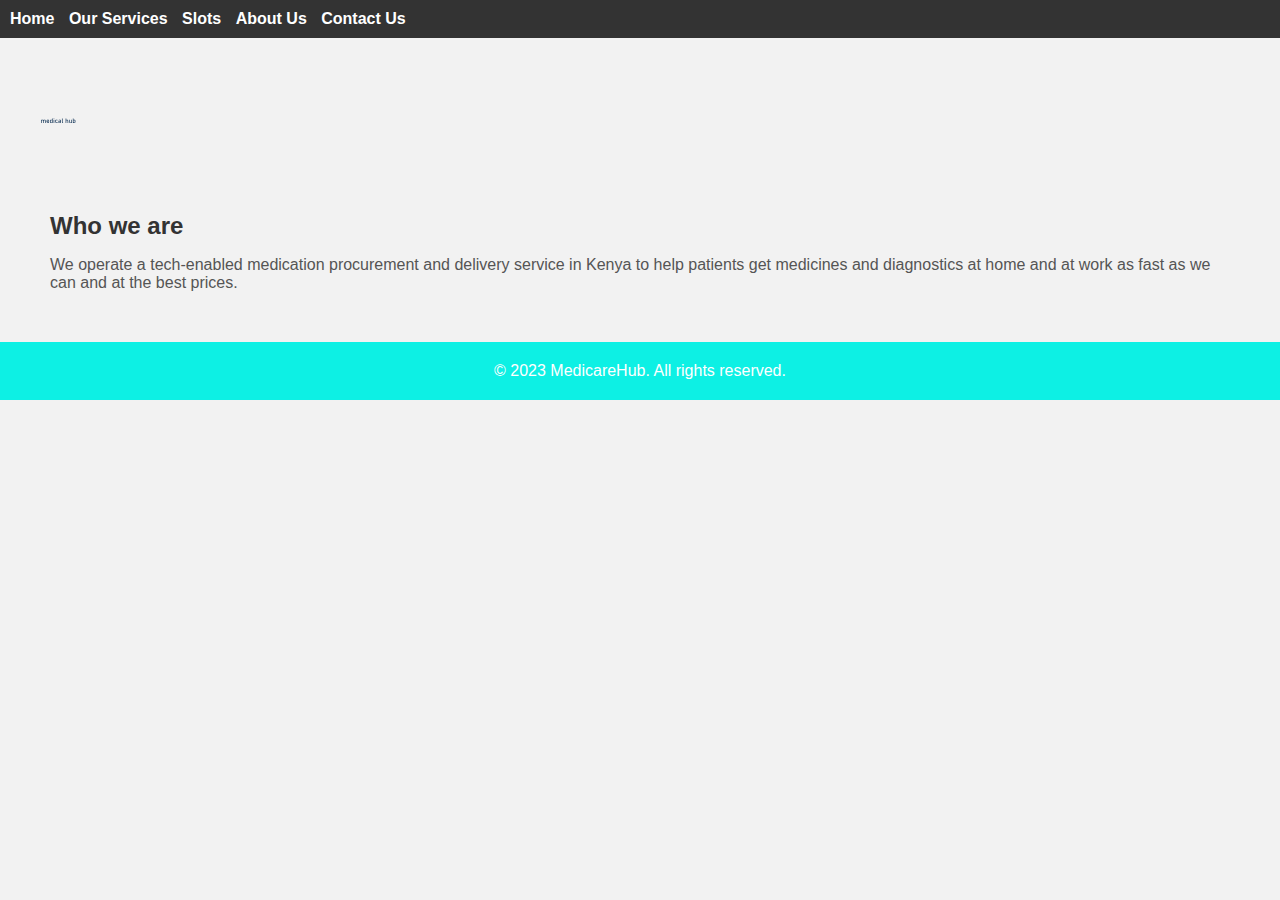
<file: about.html>
<!DOCTYPE html>
<html lang="en">
<head>
    <meta charset="UTF-8">
    <meta name="viewport" content="width=device-width, initial-scale=1.0">
    <title>Document</title>
    <link rel="stylesheet" href="about.css">
</head>
<nav> 
    <ul>
    <a href="dashboard.html">Home</a> 
    <a href="services.html">Our Services</a>
    
    <a href="slots.html">Slots</a>
    
    <a href="about.html">About Us</a>
    
    <a href="dashboard.html">Contact Us</a>
</ul>
</nav>
<img src="logo.svg" alt="MedicareHub Logo">
<body>
    <div>
<div class="about1">
<h1>Who we are</h1>
<p>We operate a tech-enabled medication procurement and delivery service in Kenya  to help patients get medicines and diagnostics at home and at work as fast as we can and at the best prices.</p>

</div>
    </div>
    <footer class="footer">
        <p>&copy; 2023 MedicareHub. All rights reserved.</p>
    </footer>
</body>
</html>
</file>
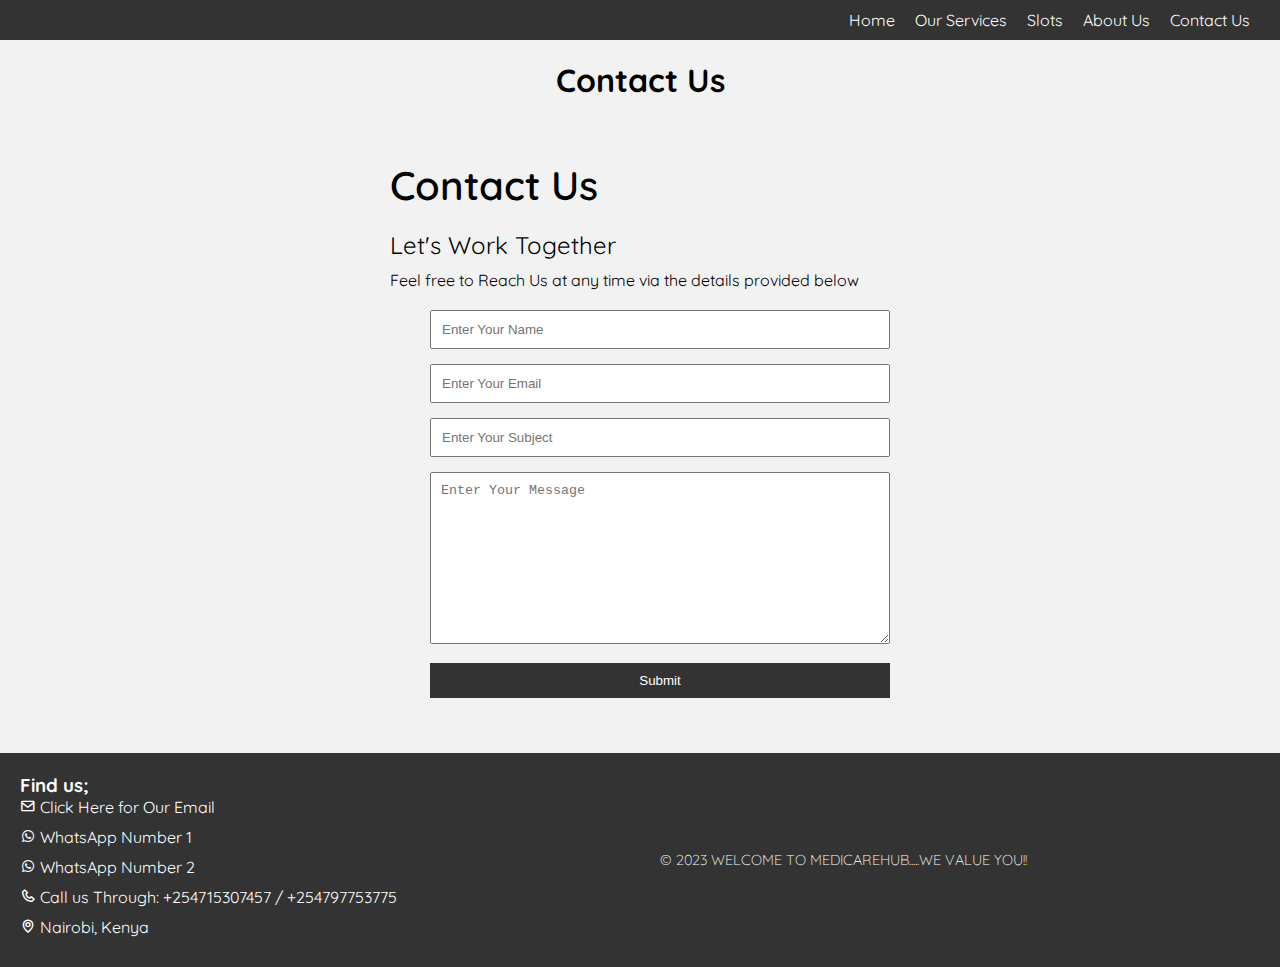
<file: contact.html>
<!DOCTYPE html>
<html lang="en">
<head>
    <meta charset="UTF-8">
    <meta name="viewport" content="width=device-width, initial-scale=1.0">
    <title>contacts</title>
    <link rel="stylesheet" href="contact.css">
    <link rel="stylesheet"href="https://unpkg.com/boxicons@latest/css/boxicons.min.css">
<link rel="preconnect" href="https://fonts.googleapis.com">
  <link rel="preconnect" href="https://fonts.gstatic.com" crossorigin>
  <link href="https://fonts.googleapis.com/css2?family=Quicksand:wght@300;400;500;600;700&display=swap" rel="stylesheet">

</head>
<body>
  <nav>
    <ul>
      <li><a href="dashboard.html">Home</a></li>
      <li><a href="services.html">Our Services</a></li>
      <li><a href="slots.html">Slots</a></li>
      <li><a href="about.html">About Us</a></li>
      <li><a href="contact.html">Contact Us</a></li>
       
    </ul>
  </nav>
        <h1>Contact Us</h1>
        <!-- contacts section -->
        <section class="contact" id="contact">
		
            <div class="contact-text">
                <h2>Contact Us</h2>
                <h4>Let's Work Together</h4>
                <p>Feel free to Reach Us at any time via the details provided below</p>
                <div class="contact-list">
                 
                
            
    
            <div class="contact-form">
                <form action="">
                    <input type="" placeholder="Enter Your Name" required>
                    <input type="email" placeholder="Enter Your Email" required>
                    <input type="" placeholder="Enter Your Subject">
                    <textarea name="" id="" cols="40" rows="10" placeholder="Enter Your Message" required></textarea>
                    <input type="submit" value="Submit" class="send">
                </form>
            </div>
        </section>

        <footer>
            <ul>
                <h3>Find us;</h3>
                <li><a href="mailto:calvinkipkirui99@gmail.com"><i class="bx bx-envelope"></i> Click Here for Our Email</a></li>
                    <li><a href="https://wa.me/+254715307457"><i class="bx bxl-whatsapp"></i> WhatsApp Number 1</a></li>
                    <li><a href="https://wa.me/+254797753775"><i class="bx bxl-whatsapp"></i> WhatsApp Number 2</a></li>
                    <li><i class="bx bx-phone"></i> Call us Through: +254715307457 / +254797753775</li>
                    <li><i class="bx bx-map"></i> Nairobi, Kenya</li>
            </ul>

      
            
          <p>&copy; 2023 WELCOME TO MEDICAREHUB.....WE VALUE YOU!!</p> <br>
        </footer>
</body>
</html>
</file>
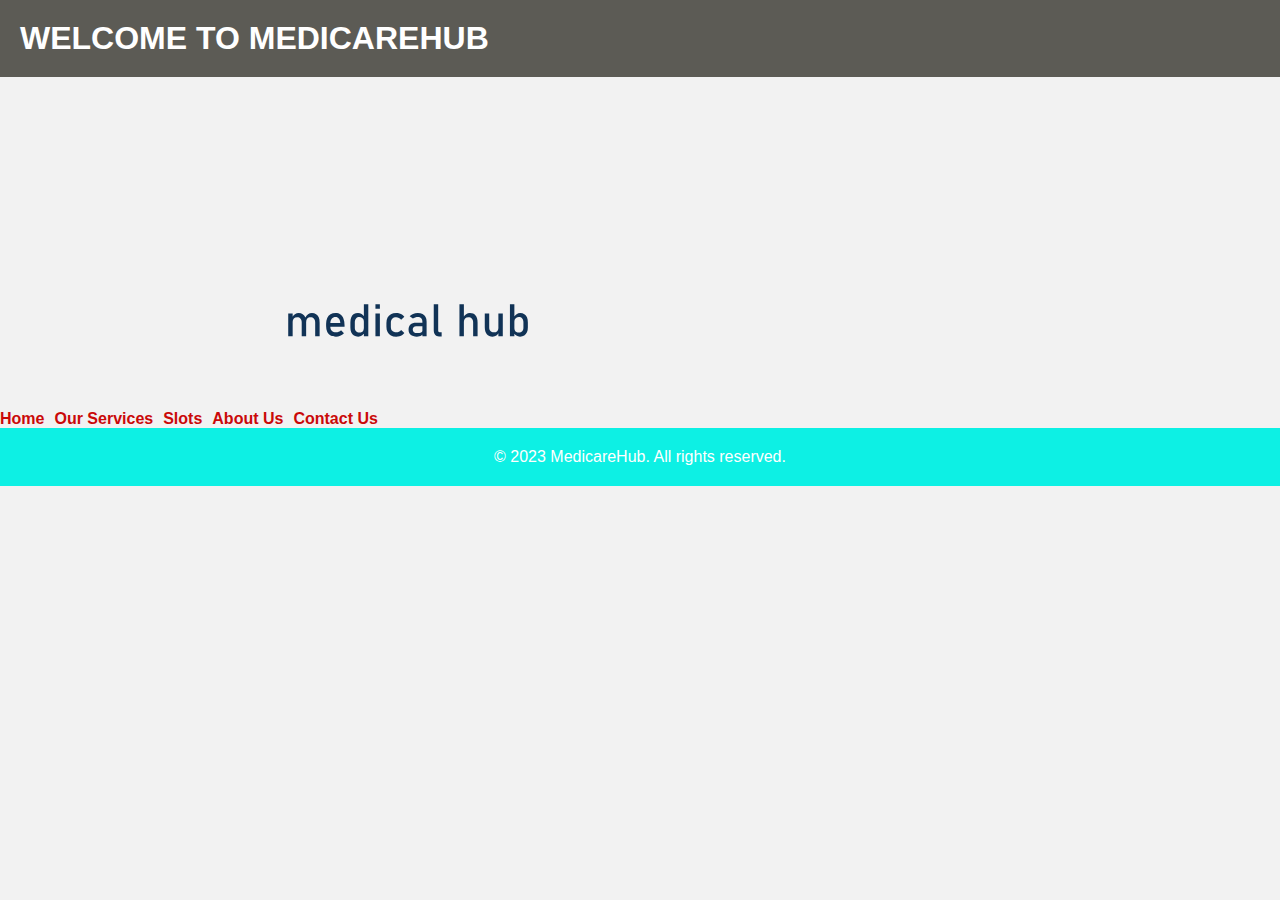
<file: dashboard.html>
<!DOCTYPE html>
<html lang="en">
<head>
    <meta charset="UTF-8">
    <meta name="viewport" content="width=device-width, initial-scale=1.0">
    <title>MedicareHub</title>
    <link rel="stylesheet" href="dashboard.css">
</head>
<body >
    <header>
        <h1>WELCOME TO MEDICAREHUB</h1>
      
        
    </header>
    <img src="logo.svg" alt="MedicareHub Logo">
<nav> 
    <ul>
    <a href="index.html">Home</a> <br>
    <a href="services.html">Our Services</a>
    <br>
    <a href="slots.html">Slots</a>
    <br>
    <a href="about.html">About Us</a>
    <br>
    <a href="contact.html">Contact Us</a>
</ul>
</nav>

       
        <footer class="footer">
            <p>&copy; 2023 MedicareHub. All rights reserved.</p>
        </footer>


    <!-- Rest of your content goes here -->

</body>
</html>
</file>
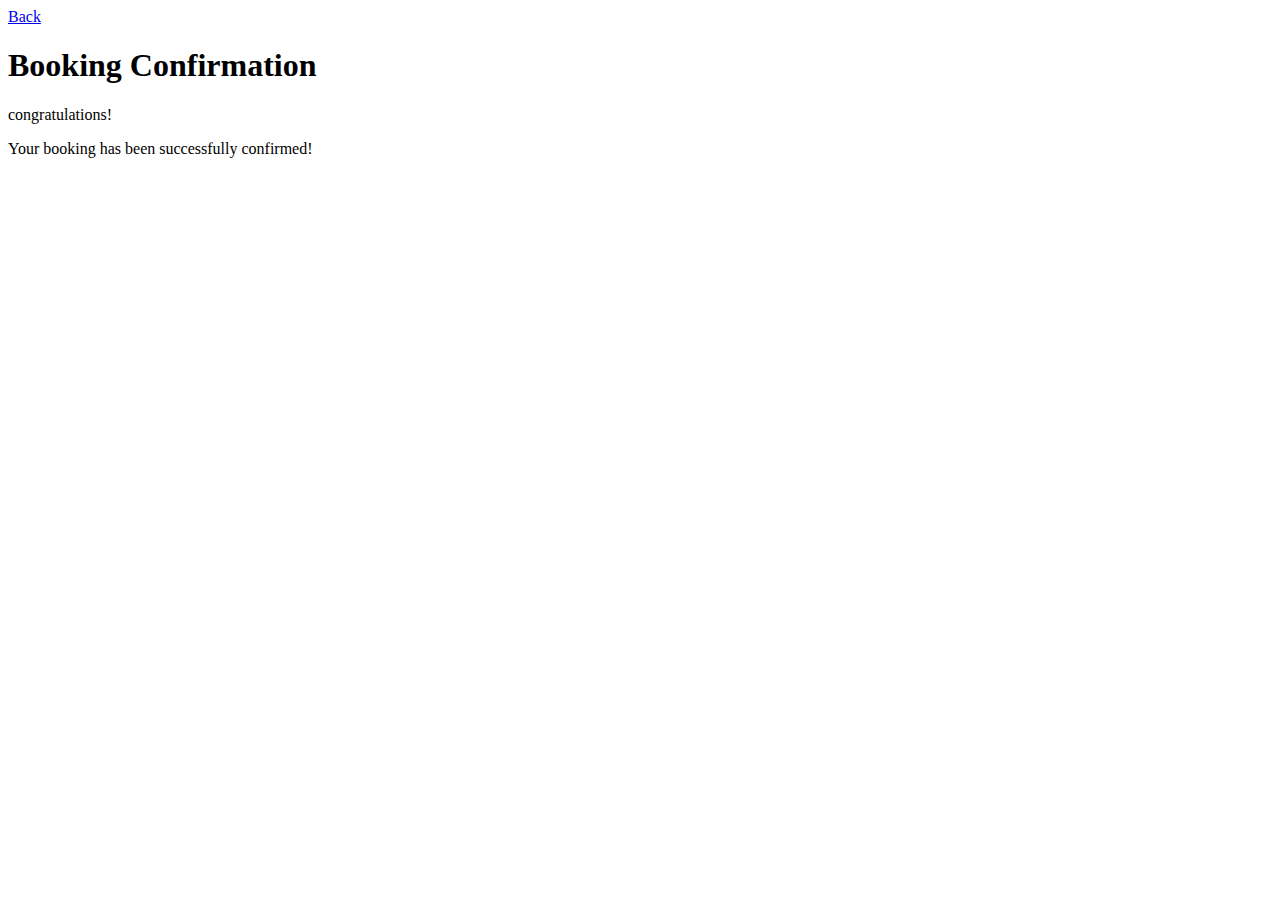
<file: next-page.html>
<!DOCTYPE html>
<html>
<head>
  <title>Booking Confirmation</title>
  <a href="dashboard.html">Back</a>
</head>
<body>
  <h1>Booking Confirmation</h1>
  congratulations!
  <p>Your booking has been successfully confirmed!</p>
</body>
</html>
</file>
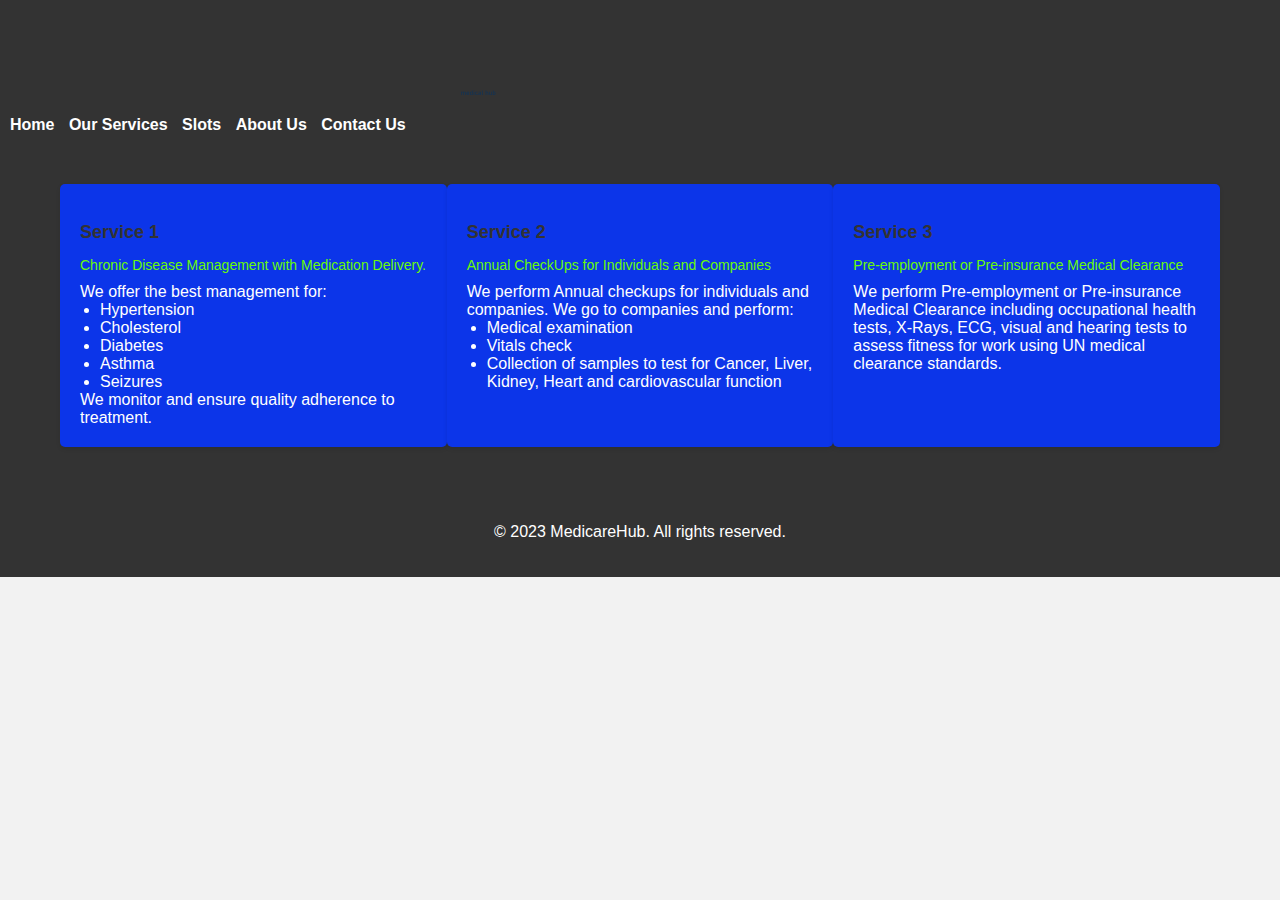
<file: services.html>
<!DOCTYPE html>
<html lang="en">
<head>
    <meta charset="UTF-8">
    <meta name="viewport" content="width=device-width, initial-scale=1.0">
    <title>Document</title>
  <link rel="stylesheet" href="services.css">
</head>
<body>
    <nav> 
        <ul>
        <a href="dashboard.html">Home</a> 
        <a href="services.html">Our Services</a>
        
        <a href="slots.html">Slots</a>
        
        <a href="about.html">About Us</a>
        
        <a href="contact.html">Contact Us</a>
    <img src="logo.svg" alt="MedicareHub Logo">
    

    <div class="row">
        <div class="service">
            <h3>Service 1</h3>
            <p>Chronic Disease Management with Medication Delivery.</p>We offer the best management for:
            <ul>
               
<li>Hypertension</li>
<li>Cholesterol</li>
<li>Diabetes</li>
<li>Asthma</li>
<li>Seizures</li>
            </ul>
            We monitor and ensure quality adherence to treatment.
            
        </div>
        <div class="service">
            <h3>Service 2</h3>
            <p>Annual CheckUps for Individuals and Companies</p>
            We perform Annual checkups for individuals and companies. We go to companies and perform:

            <ul>
<li>Medical examination</li>
<li>Vitals check</li>
<li>Collection of samples to test for Cancer, Liver, Kidney, Heart and cardiovascular function</li>



            </ul>
        </div>
        <div class="service">
            <h3>Service 3</h3>
            <p>Pre-employment or Pre-insurance Medical Clearance</p>
            We perform Pre-employment or Pre-insurance Medical Clearance including occupational health tests, X-Rays, ECG, visual and hearing tests to assess fitness for work using UN medical clearance standards.
        </div>
    </div>

    <footer class="footer">
        <p>&copy; 2023 MedicareHub. All rights reserved.</p>
    </footer>
    </div>

</body>
</html>
</file>
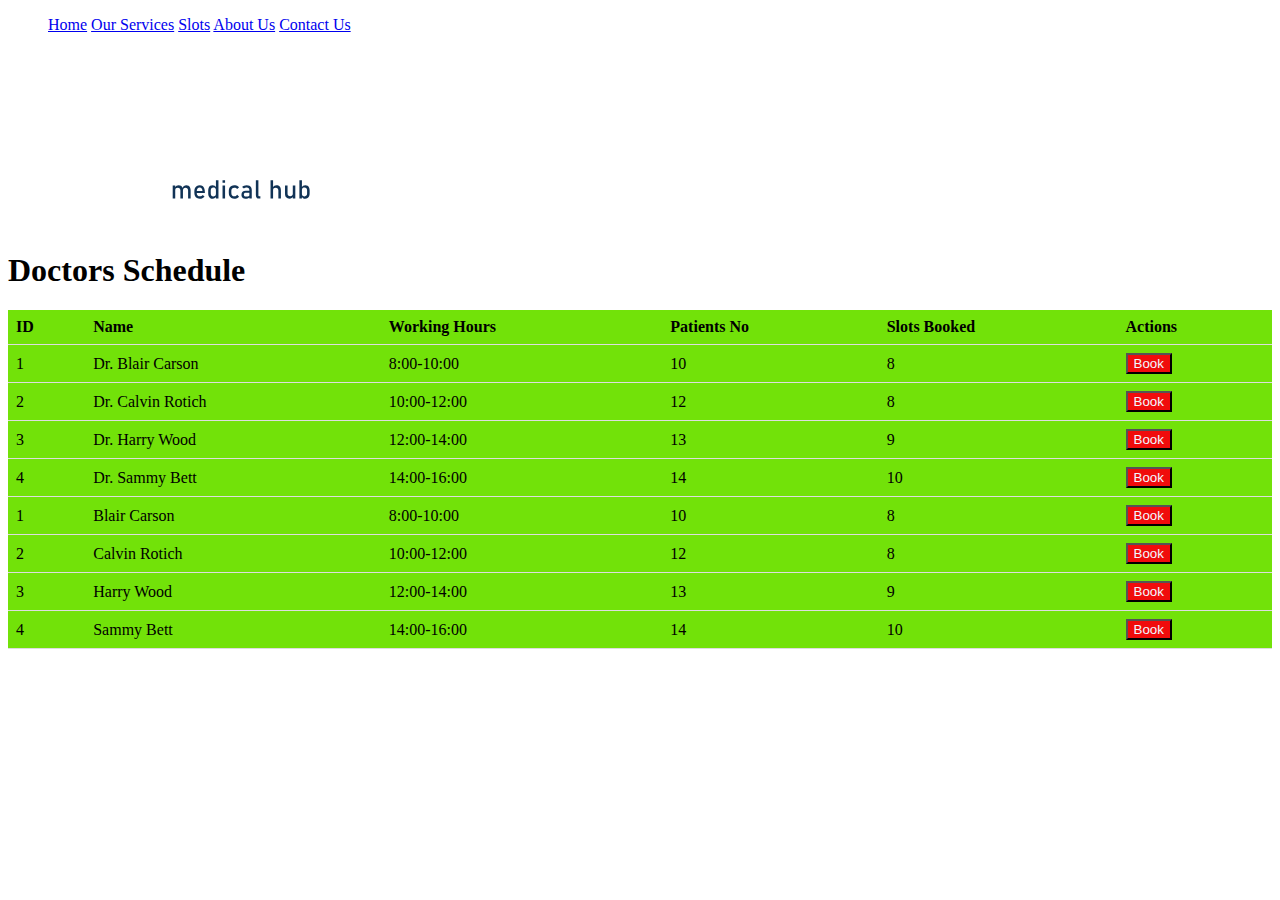
<file: slots.html>
<!DOCTYPE html>
<html>
<head>
  <title>Doctor Schedule</title>
  <link rel="stylesheet" href="slots.css">
  

</head>
<nav> 
  <ul>
  <a href="dashboard.html">Home</a> 
  <a href="services.html">Our Services</a>
  
  <a href="slots.html">Slots</a>
  
  <a href="about.html">About Us</a>
  
  <a href="contact.html">Contact Us</a>
</ul>
</nav>
<img src="logo.svg" alt="MedicareHub Logo">
<body>
 <h1>Doctors Schedule</h1>
  <table id="schedule-table">
    <thead>
      <tr>
        <th>ID</th>
        <th>Name</th>
        <th>Working Hours</th>
        <th>Patients No</th>
        <th>Slots Booked</th>
        <th>Actions</th>
      </tr>
    </thead>
    <tbody>
      <tr>
        <td>1</td>
        <td>Dr. Blair Carson</td>
        <td>8:00-10:00</td>
        <td>10</td>
        <td>8</td>
        <td><button class="book-button" data-id="1">Book</button></td>
      </tr>
      <tr>
        <td>2</td>
        <td>Dr. Calvin Rotich</td>
        <td>10:00-12:00</td>
        <td>12</td>
        <td>8</td>
        <td><button class="book-button" data-id="2">Book</button></td>
      </tr>
      <tr>
        <td>3</td>
        <td>Dr. Harry Wood</td>
        <td>12:00-14:00</td>
        <td>13</td>
        <td>9</td>
        <td><button class="book-button" data-id="3">Book</button></td>
      </tr>
      <tr>
        <td>4</td>
        <td> Dr. Sammy Bett</td>
        <td>14:00-16:00</td>
        <td>14</td>
        <td>10</td>
        <td><button class="book-button" data-id="4">Book</button></td>
      </tr>
    </tbody>
  </table>
  
  <script src="slots.js"></script>
</body>
</html>
</file>
<file: about.css>
/* about.css */

body {
    font-family: Arial, sans-serif;
    background-color: #f2f2f2;
    margin: 0;
    padding: 0;
  }
  
  nav {
    background-color: #333;
    padding: 10px;
    color: #fff;
  }
  
  nav ul {
    list-style-type: none;
    margin: 0;
    padding: 0;
  }
  
  nav ul a {
    color: #fff;
    text-decoration: none;
    margin-right: 10px;
    font-weight: bold;
  }
  
  img {
    width: 100px;
    height: 100px;
    margin-top: 20px;
  }
  
  .about1 {
    margin: 50px;
  }
  
  .about1 h1 {
    font-size: 24px;
    font-weight: bold;
    color: #333;
  }
  
  .about1 p {
    font-size: 16px;
    color: #555;
  }
  footer.footer {
    background-color: #0df0e4;
    color: #fff;
    padding: 20px;
    text-align: center;
  }
  
  footer.footer p {
    margin: 0;}
  /* Additional styles can be added as per your requirement */
</file>
<file: services.css>
/* services.css */

body {
    font-family: Arial, sans-serif;
    background-color: #f2f2f2;
    margin: 0;
    padding: 0;
  }
  
  nav {
    background-color: #333;
    padding: 10px;
    color: #fff;
  }
  
  nav ul {
    list-style-type: none;
    margin: 0;
    padding: 0;
  }
  
  nav ul a {
    color: #fff;
    text-decoration: none;
    margin-right: 10px;
    font-weight: bold;
  }
  
  img {
    width: 100px;
    height: 100px;
    margin-top: 20px;
  }
  
  .row {
    display: flex;
    justify-content: space-between;
    margin: 50px;
  }
  
  .service {
    width: 30%;
    background-color: #0c35e9;
    padding: 20px;
    border-radius: 5px;
    box-shadow: 0 2px 4px rgba(0, 0, 0, 0.1);
  }
  
  .service h3 {
    font-size: 18px;
    font-weight: bold;
    color: #333;
    margin-bottom: 10px;
  }
  
  .service p {
    font-size: 14px;
    color: #69fa08;
    margin-bottom: 10px;
  }
  
  .service ul {
    list-style-type: disc;
    margin-left: 20px;
  }
  
  .footer {
    background-color: #333;
    padding: 10px;
    color: #fff;
    text-align: center;
  }
  
  /* Additional styles can be added as per your requirement */
</file>
<file: slots.css>
table {
  border-collapse: collapse;
  width: 100%;
}

th, td {
  padding: 8px;
  text-align: left;
  border-bottom: 1px solid #ddd;
}
.book-button{
    background-color: rgb(240, 12, 12);
    color: aliceblue;
}
#schedule-table{
    background-color: rgb(114, 226, 9);
}
.nav-bar{
    background-color: aqua;
    width: 200px;
}
img{
    width: 400px;
}
</file>
<file: contact.css>
/* style.css */

/* Reset default margin and padding */
* {
    margin: 0;
    padding: 0;
    box-sizing: border-box;
  }
  
  body {
    font-family: 'Quicksand', sans-serif;
    background-color: #f2f2f2;
  }
  
  nav {
    background-color: #333;
    color: #fff;
    padding: 10px;
  }
  
  nav ul {
    list-style-type: none;
    display: flex;
    justify-content: flex-end;
  }
  
  nav ul li {
    margin-right: 20px;
  }
  
  nav ul li a {
    color: #fff;
    text-decoration: none;
  }
  
  h1 {
    text-align: center;
    margin: 20px 0;
  }
  
  .contact {
    display: flex;
    justify-content: center;
    align-items: center;
    flex-wrap: wrap;
    padding: 40px;
  }
  
  .contact-text {
    flex: 1;
    max-width: 500px;
  }
  
  .contact-text h2 {
    font-size: 2.5rem;
    font-weight: 600;
    margin-bottom: 20px;
  }
  
  .contact-text h4 {
    font-size: 1.5rem;
    font-weight: 400;
    margin-bottom: 10px;
  }
  
  .contact-text p {
    margin-bottom: 20px;
  }
  
  .contact-list ul {
    list-style-type: none;
    margin-bottom: 20px;
  }
  
  .contact-list ul li {
    margin-bottom: 10px;
  }
  
  .contact-list ul li a {
    color: #333;
    text-decoration: none;
  }
  
  .contact-icons a {
    color: #333;
    text-decoration: none;
    margin-right: 10px;
    font-size: 1.5rem;
  }
  
  .contact-form {
    flex: 1;
    max-width: 500px;
    padding-left: 40px;
  }
  
  .contact-form input,
  .contact-form textarea {
    width: 100%;
    padding: 10px;
    margin-bottom: 15px;
  }
  
  .contact-form textarea {
    resize: vertical;
  }
  
  .contact-form input[type="submit"] {
    background-color: #333;
    color: #fff;
    border: none;
    padding: 10px 20px;
    cursor: pointer;
  }
  
  .contact-form input[type="submit"]:hover {
    background-color: #555;
  }
  
  footer {
    background-color: #333;
    color: #fff;
    padding: 20px;
    display: flex;
    justify-content: space-between;
    align-items: center;
  }
  
  footer ul {
    list-style-type: none;
    margin-right: 30px;
  }
  
  footer ul li {
    margin-bottom: 10px;
  }
  
  footer ul li a {
    color: #fff;
    text-decoration: none;
  }
  
  footer ol {
    list-style-type: decimal;
    margin-right: 30px;
  }
  
  footer ol li {
    margin-bottom: 10px;
  }
  
  footer p {
    margin: 0;
    font-size: 0.9rem;
    font-weight: 300;
  }
</file>
<file: dashboard.css>
/* dashboard.css */

/* Reset default margin and padding */
* {
    margin: 0;
    padding: 0;
    box-sizing: border-box;
  }
  
  body {
    font-family: Arial, sans-serif;
    background-color: #f2f2f2;
  }
  
  header {
    background-color: #5c5b55;
    padding: 20px;
    color: #fff;
    display: flex;
    justify-content: space-between;
    align-items: center;
  }
  
  nav.nav-bar {
    display: flex;
    align-items: center;
  }
  
  nav.nav-bar h1 {
    font-size: 24px;
    font-weight: bold;
  }
  
  nav.nav-bar img {
    width: 100px;
    height: 50px;
  }
  
  nav ul {
    list-style-type: none;
    display: flex;
   
    margin-top: 20px;
    padding: 0;
  }
  
  nav ul a {
    color: #ca0909;
    text-decoration: none;
    margin-right: 10px;
    font-weight: bold;
  }
  
  footer.footer {
    background-color: #0df0e4;
    color: #fff;
    padding: 20px;
    text-align: center;
  }
  
  footer.footer p {
    margin: 0;
  }
  img{
    width: 700px;
  }
  .h1{
    text-align: center;
  }
</file>
